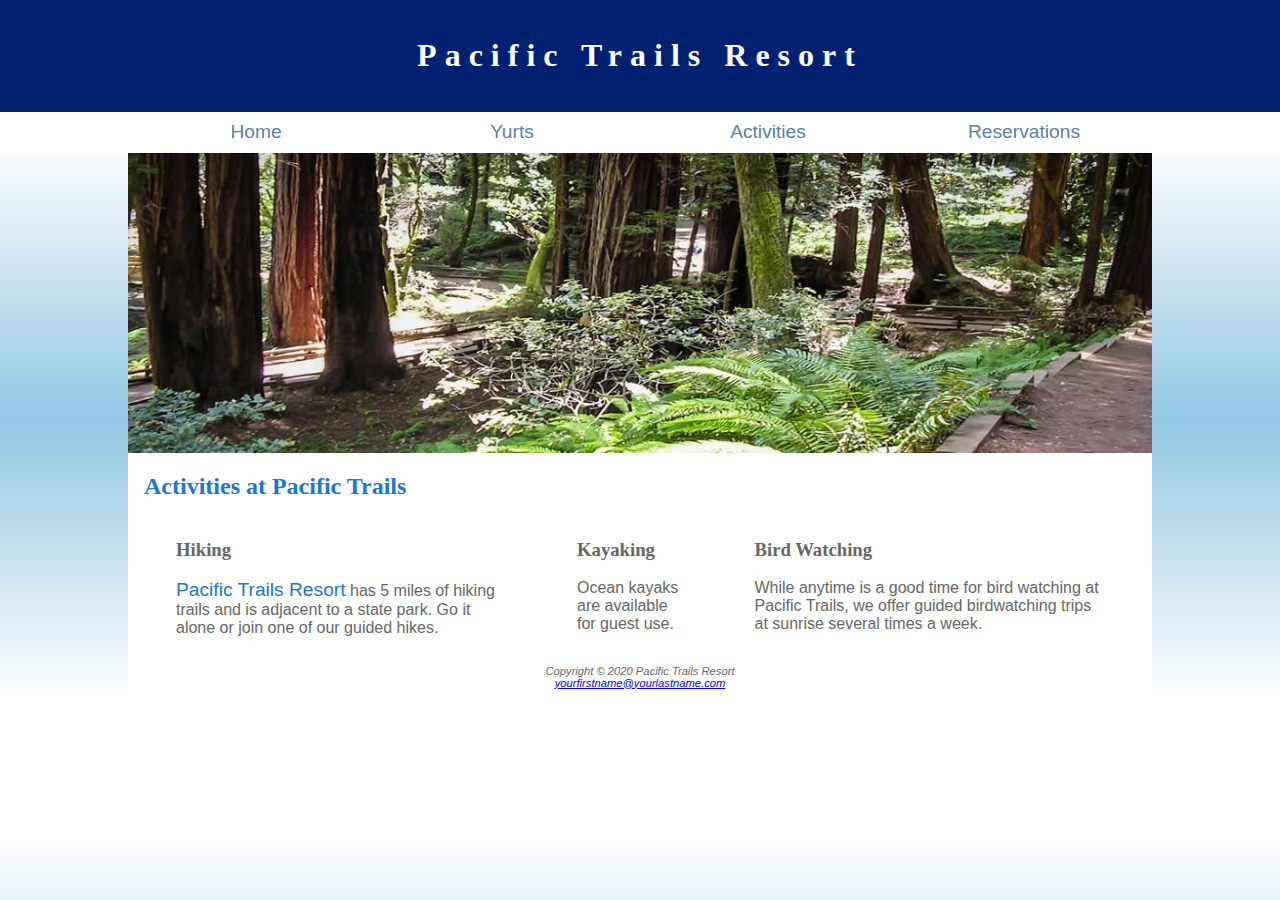
<file: activities.html>
<!DOCTYPE html>
<html lang="en">
<head>
<title>Pacific Trails Resort :: Activities</title>
<meta charset="utf-8">
<meta name="viewport" content="width=device-width, initial-scale=1.0">
<meta name="description" content="Pacific Trails Resort offers you luxury camping in spacious and well-appointed private Yurts. All luxury campsites have an ocean view. Enjoy the zen and natural beauty of Big Sur at Pacific Trails Resort.">
<link href="pacific.css" rel="stylesheet">
</head>
<body>
  <header>
    <h1><a href="index.html">Pacific Trails Resort</a></h1>
  </header>
  <nav>
    <ul>
      <li><a href="index.html">Home</a></li>
      <li><a href="yurts.html">Yurts</a></li>
      <li><a href="activities.html">Activities</a></li>
      <li><a href="reservations.html">Reservations</a></li>
	  
	</ul>
  </nav>
 <div id="wrapper">
  <div id="trailhero">
  </div>
  <main>
    <h2>Activities at Pacific Trails</h2>
	<div id="flow">
	  <section>
        <h3>Hiking</h3>
        <p><span class="resort">Pacific Trails Resort</span> has 5 miles of hiking trails and is adjacent to a state park. Go it
alone or join one of our guided hikes.</p>
      </section>
	  <section>
        <h3>Kayaking</h3>
        <p>Ocean kayaks are available for guest use.</p>
	  </section>
	  <section>
        <h3>Bird Watching</h3>
        <p>While anytime is a good time for bird watching at Pacific Trails, we offer guided birdwatching
trips at sunrise several times a week.</p>
      </section>
	 </div>
  </main>
  <footer>
Copyright &copy; 2020 Pacific Trails Resort<br>
<a href="mailto:yourfirstname@yourlastname.com">yourfirstname@yourlastname.com</a>
  </footer>
</div>
</body>
</html>
</file>
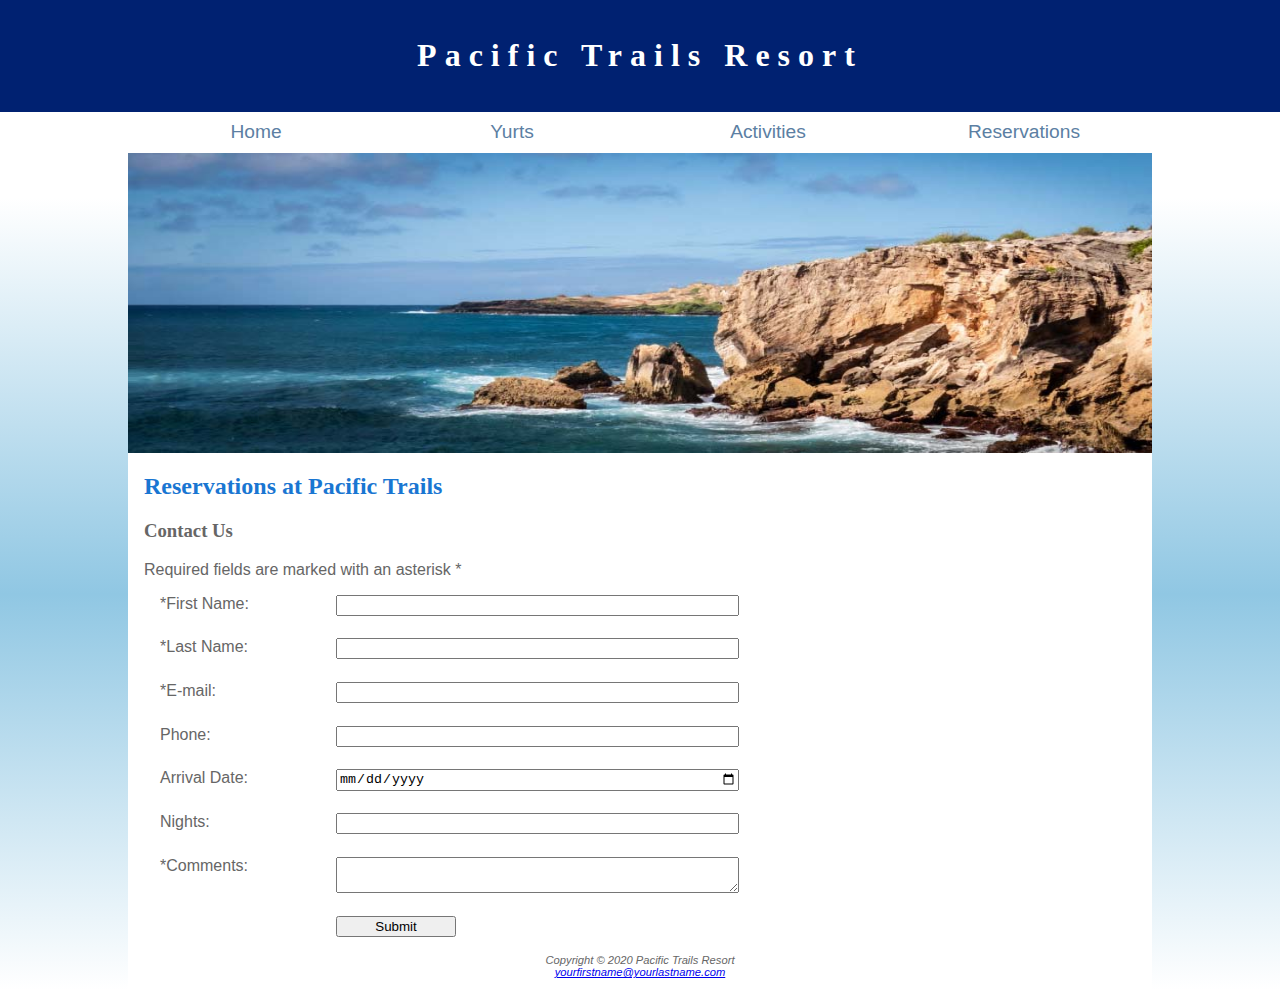
<file: reservations.html>
<!DOCTYPE html>
<html lang="en">
<head>
<title>Pacific Trails Resort :: Reservations</title>
<meta charset="utf-8">
<meta name="viewport" content="width=device-width, initial-scale=1.0">
<meta name="description" content="Pacific Trails Resort offers you luxury camping in spacious and well-appointed private Yurts. All luxury campsites have an ocean view. Enjoy the zen and natural beauty of Big Sur at Pacific Trails Resort.">
<link href="pacific.css" rel="stylesheet">
</head>
<body>
  <header>
    <h1><a href="index.html">Pacific Trails Resort</a></h1>
  </header>
  <nav>
    <ul>
      <li><a href="index.html">Home</a></li>
      <li><a href="yurts.html">Yurts</a></li>
      <li><a href="activities.html">Activities</a></li>
      <li><a href="reservations.html">Reservations</a></li>
	  
	</ul>
  </nav>
  <div id="wrapper">
  <div id="reshero">
  </div>
  <main>
    <h2>Reservations at Pacific Trails</h2>
    <h3>Contact Us</h3>
	<p>Required fields are marked with an asterisk *</p>
	 <form method="post" action="https://webdevbasics.net/scripts/pacific.php">
       <label for="myFName">*First Name: </label><input type="text" id="myFName" name="myFName" required>
       <label for="myLName">*Last Name: </label><input type="text" id="myLName" name="myLName" required>
       <label for="myEmail">*E-mail: </label><input type="email" id="myEmail" name="myEmail" required>
       <label for="myPhone">Phone: </label><input type="tel" id="myPhone" name="myPhone">
       <label for="myDate">Arrival Date: </label><input type="date" id="myDate" name="myDate">
       <label for="myNights">Nights: </label><input type="number" id="myNights" name="myNights" min="1" max="14">
       <label for="myComments">*Comments: </label><textarea id="myComments" name="myComments" rows="2" cols="20" required></textarea>
       <input type="submit" id="mySubmit" value="Submit">
	  </form>
  </main>
  <footer>
Copyright &copy; 2020 Pacific Trails Resort<br>
<a href="mailto:yourfirstname@yourlastname.com">yourfirstname@yourlastname.com</a>
  </footer>
</div>
</body>
</html>
</file>
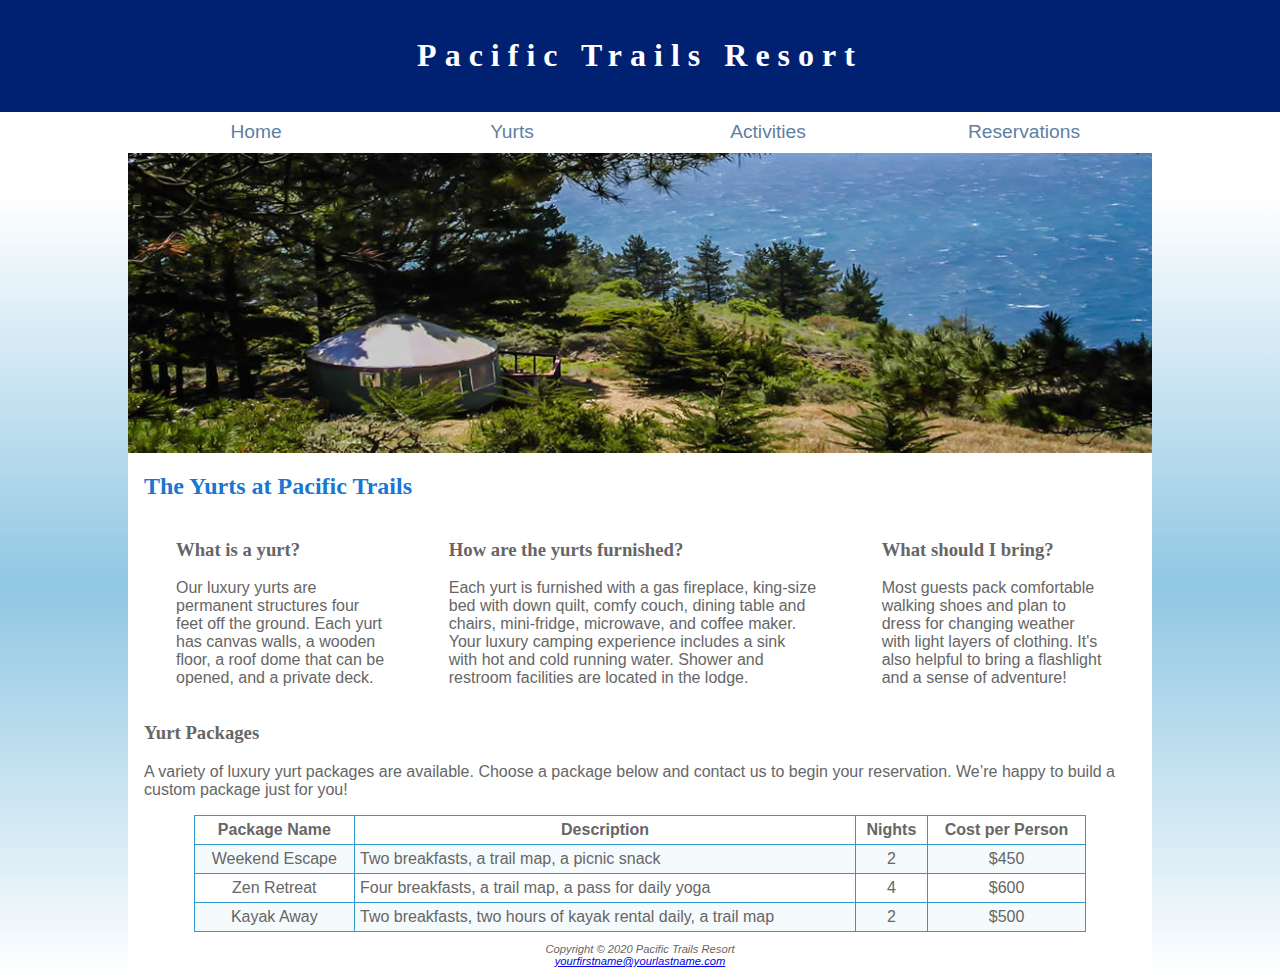
<file: yurts.html>
<!DOCTYPE html>
<html lang="en">
<head>
<title>Pacific Trails Resort :: Yurts</title>
<meta charset="utf-8">
<meta name="viewport" content="width=device-width, initial-scale=1.0">
<meta name="description" content="Pacific Trails Resort offers you luxury camping in spacious and well-appointed private Yurts. All luxury campsites have an ocean view. Enjoy the zen and natural beauty of Big Sur at Pacific Trails Resort.">
<link href="pacific.css" rel="stylesheet">
</head>
<body onload="alert('Today only - 10% off on a weekend - coupon code ZenTen');">
  <header>
    <h1><a href="index.html">Pacific Trails Resort</a></h1>
  </header>
  <nav>
    <ul>
      <li><a href="index.html">Home</a></li>
      <li><a href="yurts.html">Yurts</a></li>
      <li><a href="activities.html">Activities</a></li>
      <li><a href="reservations.html">Reservations</a></li>
	  	  
	</ul>
  </nav>
<div id="wrapper">
   <div id="yurthero">
  </div>
  <main>
    <h2>The Yurts at Pacific Trails</h2>
	<div id="flow">
    <section>
      <h3>What is a yurt?</h3>
      <p>Our luxury yurts are permanent structures four feet off the ground. Each yurt has
canvas walls, a wooden floor, a roof dome that can be opened, and a private deck.</p>
     </section>
	 <section>
      <h3>How are the yurts furnished?</h3>
      <p>Each yurt is furnished with a gas fireplace, king-size bed with down quilt, comfy couch, dining table and chairs, 
mini-fridge, microwave, and coffee maker. Your luxury camping experience includes a sink with hot and
cold running water. Shower and restroom facilities are located in the lodge.</p>
     </section>
	 <section>
      <h3>What should I bring?</h3>
      <p>Most guests pack comfortable walking shoes and plan to dress for changing weather with light layers of clothing. 
It&#39;s also helpful to bring a flashlight and a sense of adventure!</p>
    </section>
   </div>
   <h3>Yurt Packages</h3>
   <p>A variety of luxury yurt packages are available. Choose a package below and contact
us to begin your reservation. We&rsquo;re happy to build a custom package just for you!</p>
<table>
  <tr>
      <th>Package Name</th>
	  <th>Description</th>
	  <th>Nights</th>
	  <th>Cost per Person</th>
  </tr>
  <tr>
      <td>Weekend Escape</td>
	  <td class="text">Two breakfasts, a trail map, a picnic snack</td>
	  <td>2</td>
	  <td>$450</td>
  </tr>
    <tr>
      <td>Zen Retreat</td>
	  <td class="text">Four breakfasts, a trail map, a pass for daily yoga</td>
	  <td>4</td>
	  <td>$600</td>
  </tr>
    <tr>
      <td>Kayak Away</td>
	  <td class="text">Two breakfasts, two hours of kayak rental daily, a trail map</td>
	  <td>2</td>
	  <td>$500</td>
  </tr>
</table>
  </main>
  <footer>
Copyright &copy; 2020 Pacific Trails Resort<br>
<a href="mailto:yourfirstname@yourlastname.com">yourfirstname@yourlastname.com</a>
  </footer>
</div>
</body>
</html>
</file>
<file: pacific.css>
* { box-sizing: border-box; }
 body { background-color: #90C7E3;
       color: #666666;
	   font-family: Verdana, Arial, sans-serif;
	   margin: 0;
}
#wrapper { background-color: #FFFFFF;
}
header { background-color: #002171;
         color: #FFFFFF;
		 font-family: Georgia, serif;
		 padding: 1em;
}
header a { text-decoration: none; }
header a:link       { color: #FFFFFF; }
header a:visited { color: #FFFFFF; }
header a:hover     { color: #90C7E3; }
h1 {  font-size: 1.5em;
     text-align: center;
}
h2 { color: #1976D2;
     font-family: Georgia, serif; 
}
h3 { font-family: Georgia, serif; }
nav { background-color: #FFF;
     font-size: 1.2em;
	 text-align: center;
}
nav a { text-decoration: none; }
nav a:link       { color: #5C7FA3; }
nav a:visited { color: #344873; }
nav a:hover     { color: #A52A2A; }
nav ul { display: flex;
       flex-direction: column;
	   list-style-type: none; 
       margin: 0;
	   padding: 0; 
}
nav li { border-bottom: 1px solid #344873;
      padding: .5em 1em;
	  width: 100%; 
}
main { display: block; 
      padding: 0 1em;
}
dt { color: #002171;
     font-weight: bold;
}
.resort { color: #1976D2;
          font-size: 1.2em;
}
#homehero { height: 300px;
            background-image: url(coast.jpg);
  			background-repeat: no-repeat;
            background-size: 200% 100%; 
 }
#yurthero { height: 300px;
            background-image: url(yurt.jpg);
  			background-repeat: no-repeat;
            background-size: 200% 100%; 
 }
#trailhero { height: 300px;
            background-image: url(trail.jpg);
  			background-repeat: no-repeat;
            background-size: 200% 100%; 
}
#reshero { height: 300px;
            background-image: url(ocean.jpg);
  			background-repeat: no-repeat;
            background-size: 200% 100%; }

#mobile  { display: inline; }	
#desktop { display: none; }
section {  padding-left: .5em;
		padding-right: .5em;
}			
footer { background-color: #FFF;
       font-size: .70em;
       font-style: italic;
	   padding: 1em;
	   text-align: center;
}
table { margin: auto;
      width: 90%;
	  border: 1px solid #3399CC; 
	  border-collapse: collapse; 
}
td, th { padding: 5px;
       border: 1px solid #3399CC;
}
td { text-align: center; }
.text { text-align: left; }
tr:nth-of-type(even) { background-color: #F5FAFC; }
form { display: flex;
      flex-direction: column;
	  padding-left: 1em;
	  width: 80%; }
input, textarea { margin-bottom: .5em; }
video { float: right; margin: 2em; }
.shop { margin: 1em;
       background-color: #F4F4F4; }
.shop img { float: right; padding: 1em;}
.shop form { clear: right; }

@media (min-width: 600px) { 
		h1 { font-size: 2em;
            letter-spacing: .25em;		}
		nav ul { flex-flow: row nowrap; 
		       justify-content: space-around;
			   padding-right: 2em; }
		nav li { border-bottom: none;
		      width: 12em; }
		section { padding-left: 2em;
		        padding-right: 2em; }
		#flow { display: flex; 
		        flex-direction: row; }
		#mobile { display: none; }
		#desktop { display: inline; }
		#homehero, #yurthero, #trailhero, #reshero, #shophero { background-size: 100% 100%; }
		form { width: 60%;
		      display: grid;
			  grid-gap: 1em; gap: 1em;
			  grid-template-columns: 10em 1fr; }
		input[type="submit"] { grid-column: 2 / 3; width: 9em; }
}
@media (min-width: 1024px) { 
		body { background-image: linear-gradient(to bottom, #FFFFFF 20%, #90C7E3 60%, #FFFFFF 100%);
		  }
		nav ul { padding-left: 10%;
		       padding-right: 10%; }
		#wrapper { margin: auto;
		          width: 80%; }	
}
</file>
